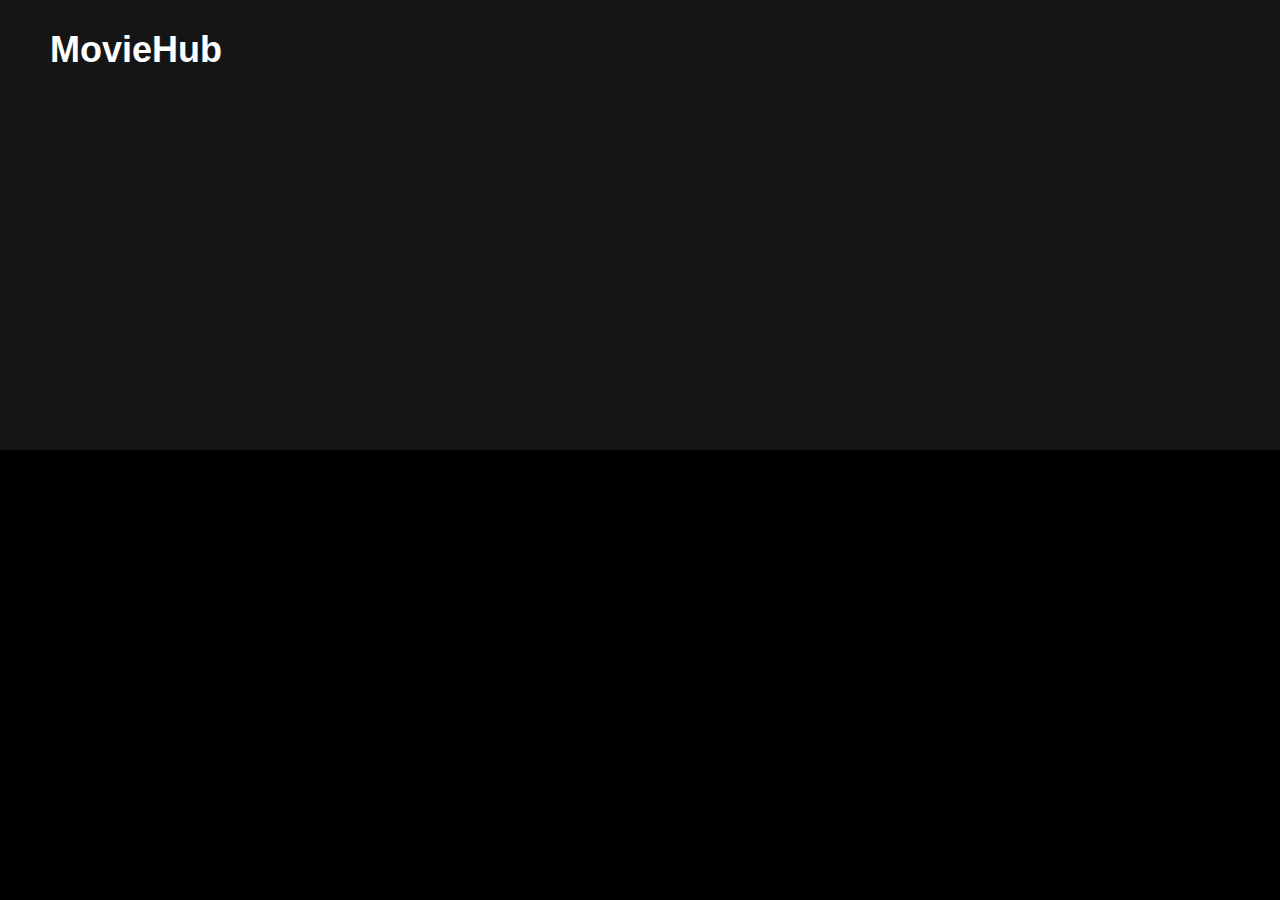
<file: contact.html>
<html lang="en">
<head>
    <meta charset="UTF-8">
    <meta http-equiv="X-UA-Compatible" content="IE=edge">
    <meta name="viewport" content="width=device-width, initial-scale=1.0">
    <link rel="stylesheet" href="styleC.css">
    <title>MovieHub</title>
</head>

<body>
    <div class="navbar">
        <div class="navbar-container">
            <div class="logo-container"><h1 class="logo">MovieHub</h1></div>
        </div>
        <div class="container"></div>
          
    </div>
</body>
</html>
</file>
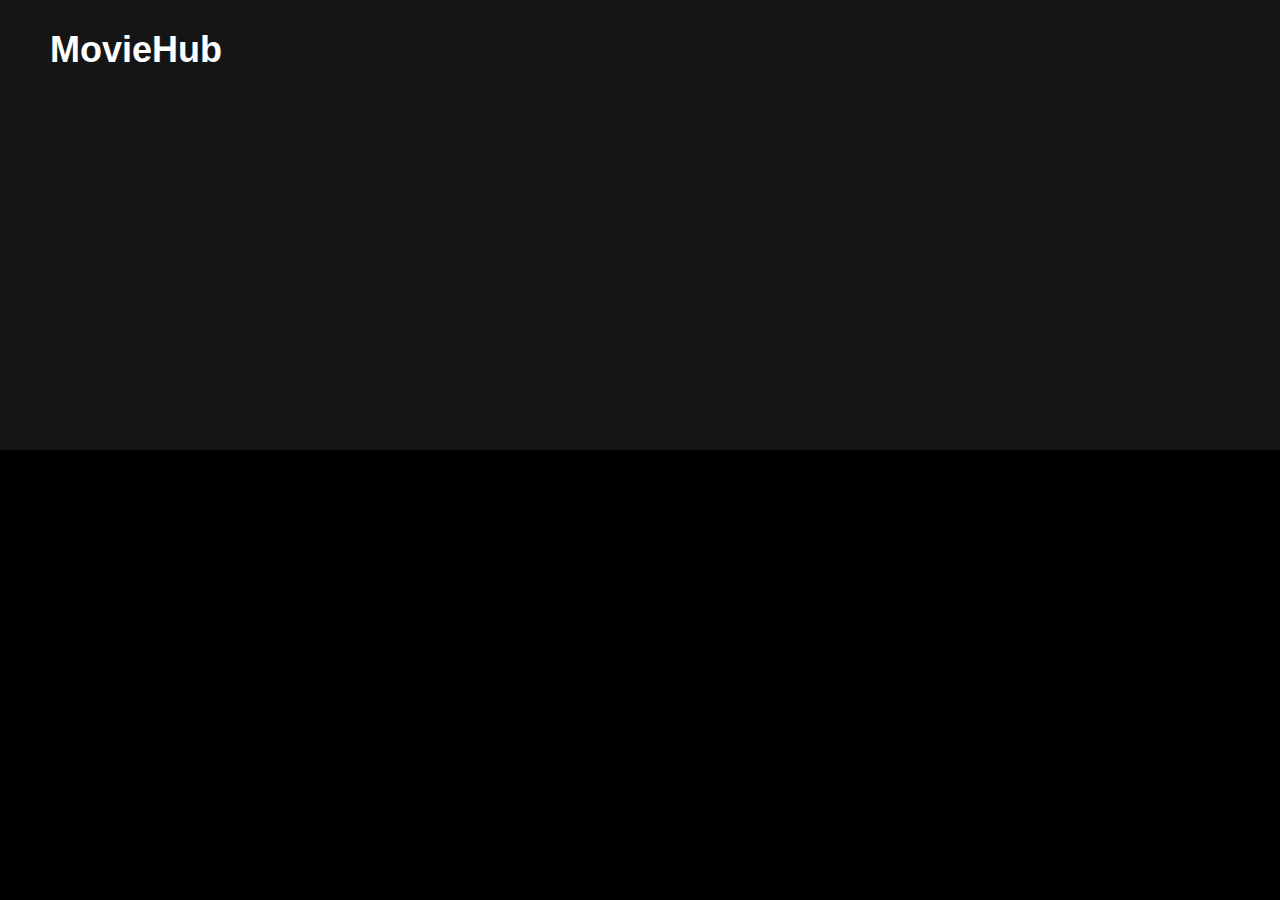
<file: feedback.html>
<html lang="en">
    <head>
        <meta charset="UTF-8">
        <meta http-equiv="X-UA-Compatible" content="IE=edge">
        <meta name="viewport" content="width=device-width, initial-scale=1.0">
        <link rel="stylesheet" href="styleF.css">
        <title>MovieHub</title>
    </head>
    
    <body>
        <div class="navbar">
            <div class="navbar-container">
                <div class="logo-container"><h1 class="logo">MovieHub</h1></div>
            </div>
        </div>
    </body>
    </html>
</file>
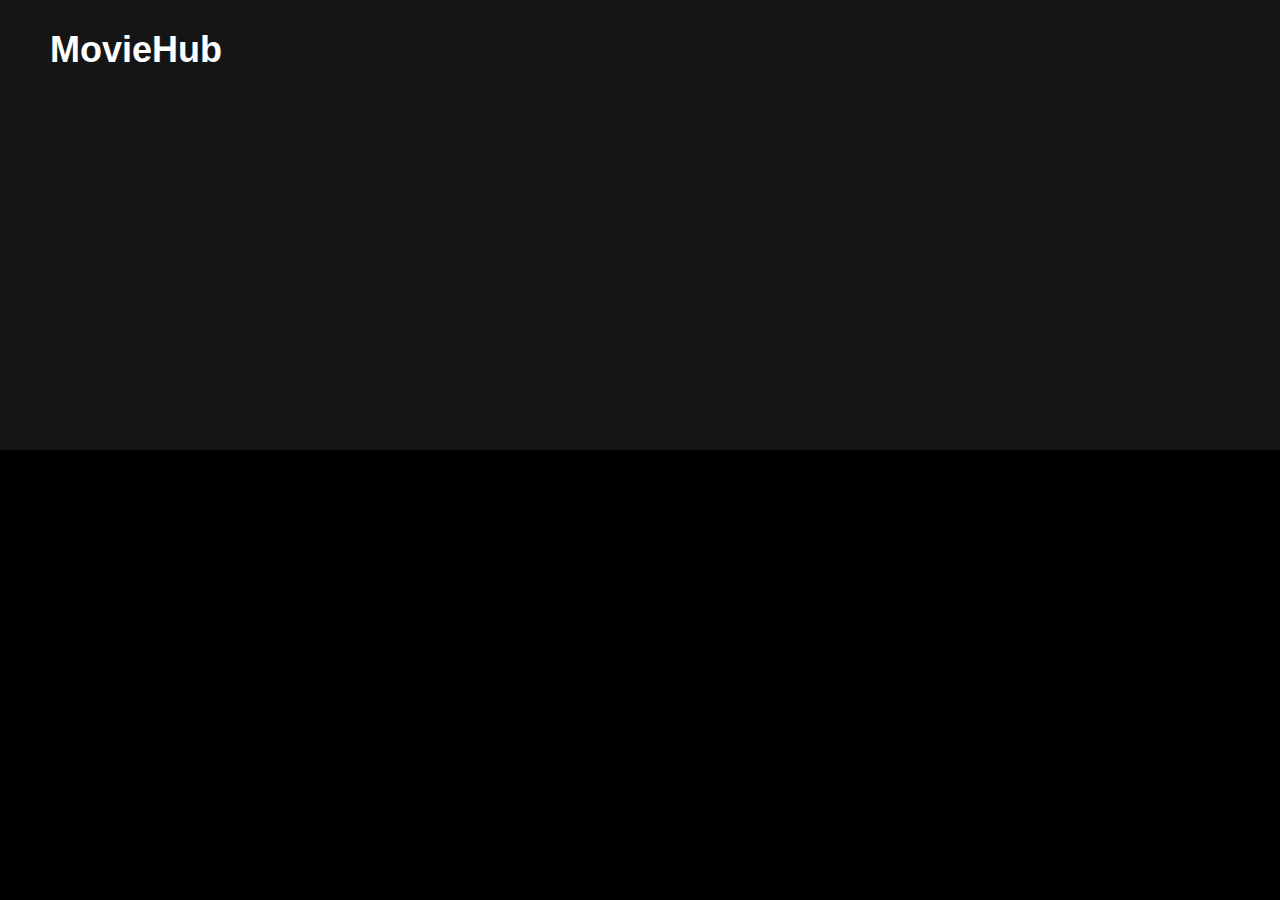
<file: movies.html>
<html lang="en">
<head>
    <meta charset="UTF-8">
    <meta http-equiv="X-UA-Compatible" content="IE=edge">
    <meta name="viewport" content="width=device-width, initial-scale=1.0">
    <link rel="stylesheet" href="styleM.css">
    <title>MovieHub</title>
</head>

<body>
    <div class="navbar">
        <div class="navbar-container">
            <div class="logo-container"><h1 class="logo">MovieHub</h1></div>
            <div class="menu-container"></div>
        </div>
    </div>
</body>
</html>
</file>
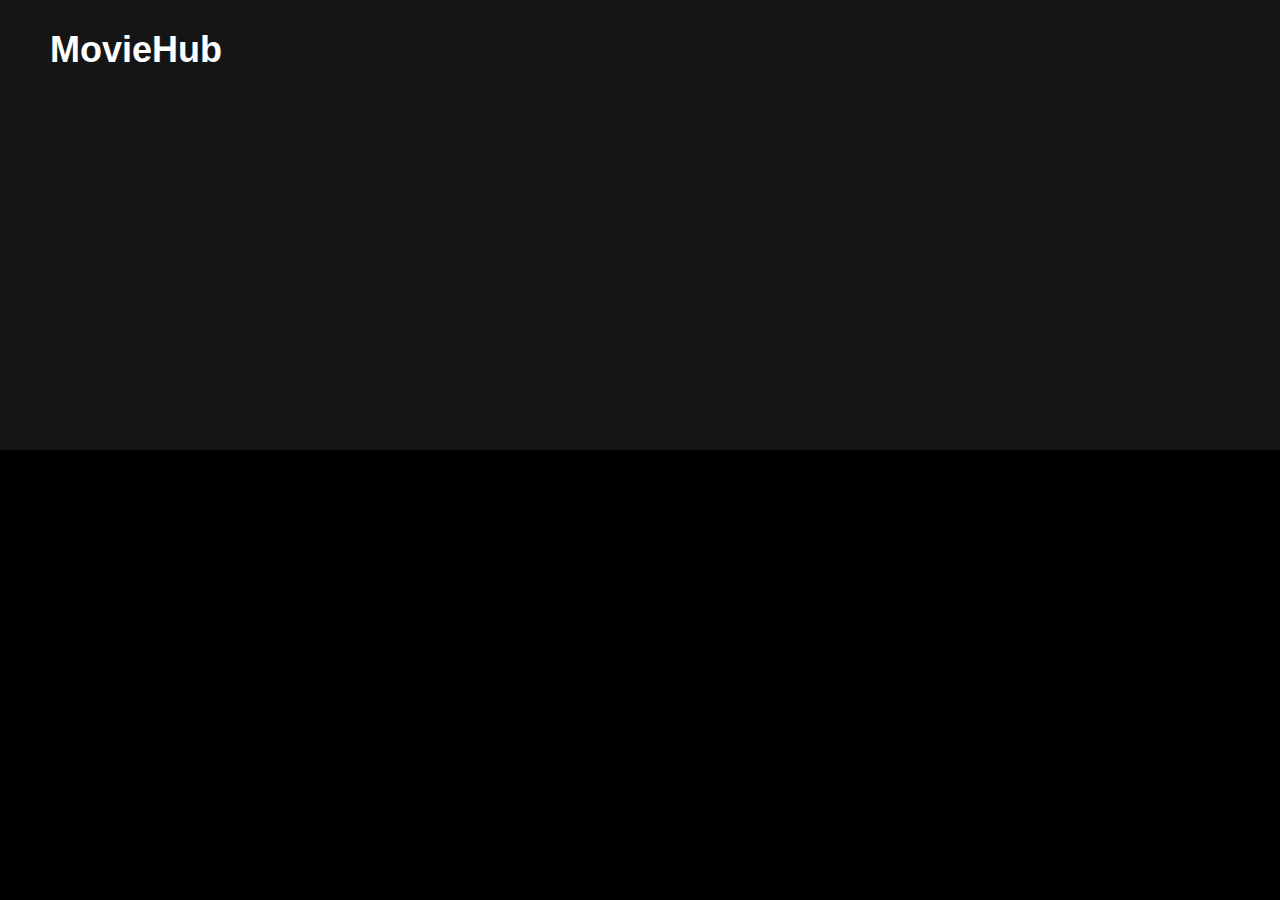
<file: Upcoming.html>
<html lang="en">
<head>
    <meta charset="UTF-8">
    <meta http-equiv="X-UA-Compatible" content="IE=edge">
    <meta name="viewport" content="width=device-width, initial-scale=1.0">
    <link rel="stylesheet" href="styleU.css">
    <title>MovieHub</title>
</head>

<body>
    <div class="navbar">
        <div class="navbar-container">
            <div class="logo-container"><h1 class="logo">MovieHub</h1></div>
        </div>
        <div class="container"></div>
          
    </div>
</body>
</html>
</file>
<file: styleC.css>
*{
    margin: 0;
}

@media screen and (min-width: 480px){
body{
    font-family:'Roboto', sans-serif;
    background-color: black;
}
}

.navbar{
    width: 100%;
    height: 50%;
    background-color: #151515;
    position: fixed;
}

.navbar-container{
    display: flex;
    align-items: center;
    padding: 0 50px;
    height: 100px;
    color: white;
    font-family: 'Roboto', sans-serif;
    font-size: large;
}
</file>
<file: styleF.css>
*{
    margin: 0;
}

@media screen and (min-width: 480px){
body{
    font-family:'Roboto', sans-serif;
    background-color: black;
}
}

.navbar{
    width: 200%;
    height: 50%;
    background-color: #151515;
    position: fixed;
}

.navbar-container{
    display: flex;
    align-items: center;
    padding: 0 50px;
    height: 100px;
    color: white;
    font-family: 'Roboto', sans-serif;
    font-size: large;
}
</file>
<file: styleM.css>
*{
    margin: 0;
}

@media screen and (min-width: 480px){
body{
    font-family:'Roboto', sans-serif;
    background-color: black;
}
}

.navbar{
    width: 100%;
    height: 50%;
    background-color: #151515;
    position: fixed;
}

.navbar-container{
    display: flex;
    align-items: center;
    padding: 0 50px;
    height: 100px;
    color: white;
    font-family: 'Roboto', sans-serif;
    font-size: large;
}
</file>
<file: styleU.css>
*{
    margin: 0;
}

@media screen and (min-width: 480px){
body{
    font-family:'Roboto', sans-serif;
    background-color: black;
}
}

.navbar{
    width: 100%;
    height: 50%;
    background-color: #151515;
    position: fixed;
}

.navbar-container{
    display: flex;
    align-items: center;
    padding: 0 50px;
    height: 100px;
    color: white;
    font-family: 'Roboto', sans-serif;
    font-size: large;
}
</file>
